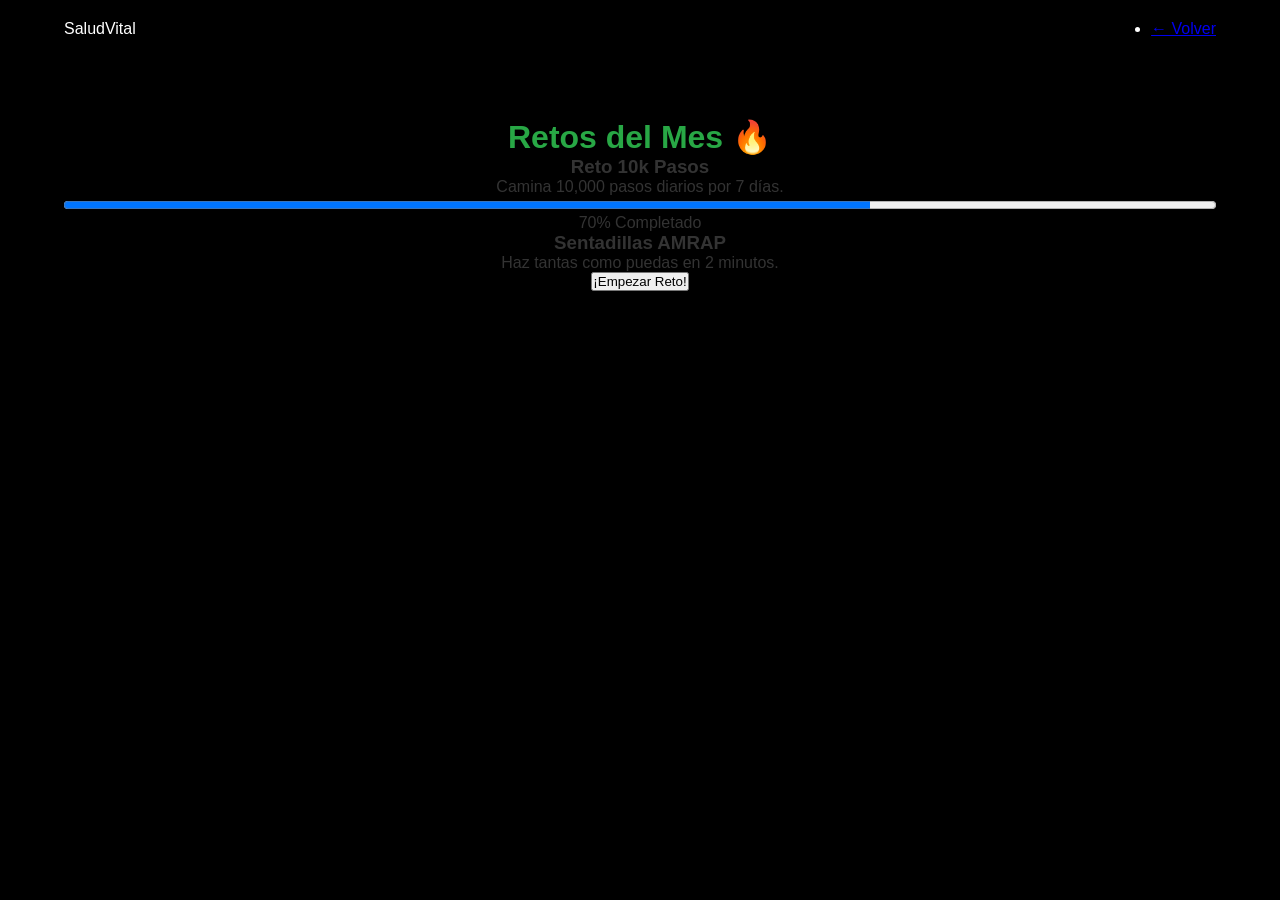
<file: desafios.html>
<!DOCTYPE html>
<html lang="es">
<head>
    <meta charset="UTF-8">
    <title>Desafíos Fitness - SaludVital</title>
    <link rel="stylesheet" href="assets/css/styles.css">
</head>
<body style="background: #000; color: white;">
    <nav class="navbar">
        <div class="logo">SaludVital</div>
        <ul><li><a href="index.html">← Volver</a></li></ul>
    </nav>
    <div class="content-section">
        <h1 style="color: #28a745;">Retos del Mes 🔥</h1>
        <div class="planes-container">
            <div class="plan-card" style="color: #333;">
                <h3>Reto 10k Pasos</h3>
                <p>Camina 10,000 pasos diarios por 7 días.</p>
                <progress value="70" max="100" style="width: 100%;"></progress>
                <p>70% Completado</p>
            </div>
            <div class="plan-card" style="color: #333;">
                <h3>Sentadillas AMRAP</h3>
                <p>Haz tantas como puedas en 2 minutos.</p>
                <button class="btn-comprar">¡Empezar Reto!</button>
            </div>
        </div>
    </div>
</body>
</html>
</file>
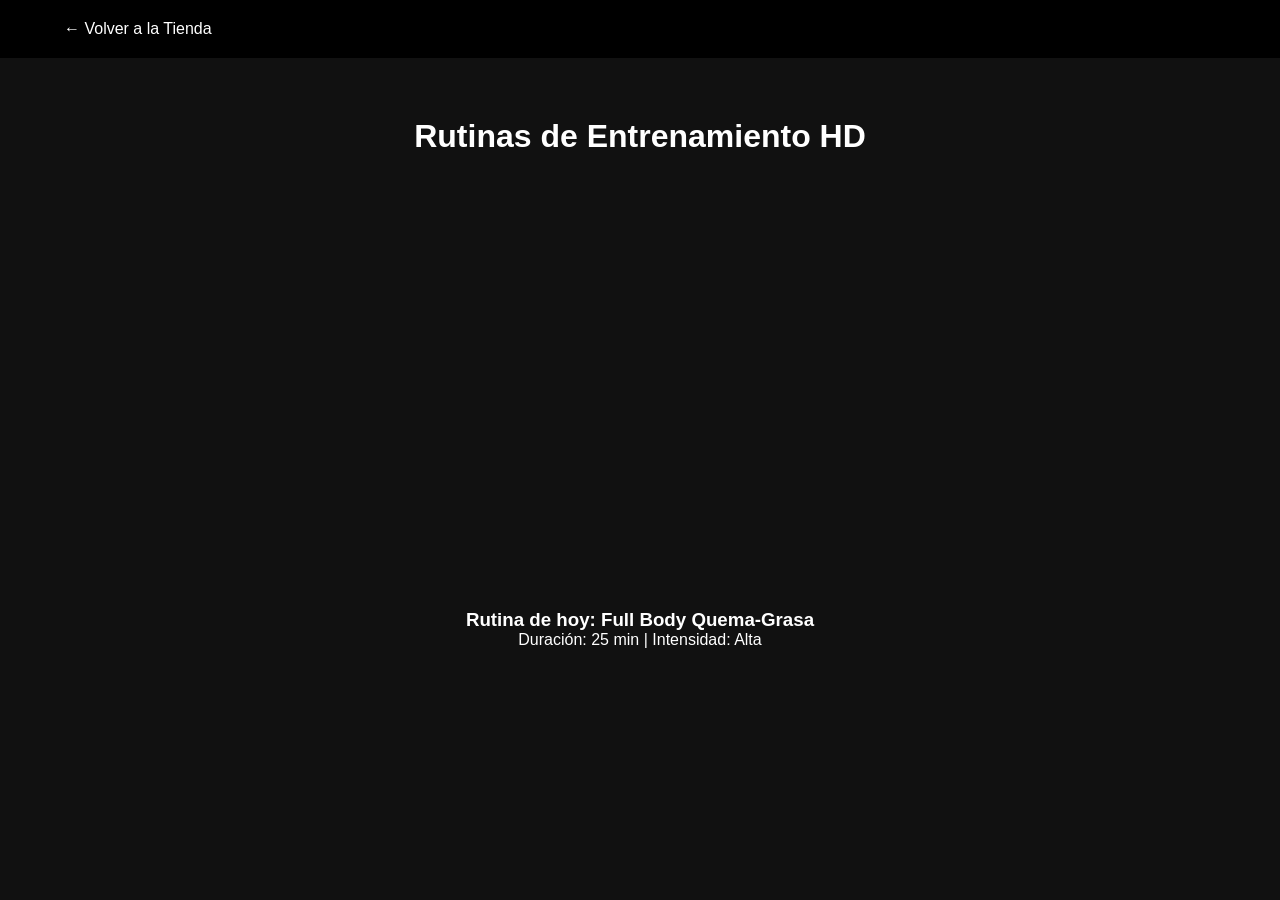
<file: entrenamiento.html>
<!DOCTYPE html>
<html lang="es">
<head>
    <meta charset="UTF-8">
    <title>Área de Entrenamiento - SaludVital</title>
    <link rel="stylesheet" href="assets/css/styles.css">
</head>
<body style="background:#111; color:white;">
    <nav class="navbar"><a href="index.html" style="color:white; text-decoration:none;">← Volver a la Tienda</a></nav>
    <div class="content-section">
        <h1>Rutinas de Entrenamiento HD</h1>
        <div class="video-container">
            <iframe width="100%" height="450" src="https://www.youtube.com/embed/ml6cT4AZdqI" frameborder="0" allowfullscreen></iframe>
        </div>
        <div class="info-extra">
            <h3>Rutina de hoy: Full Body Quema-Grasa</h3>
            <p>Duración: 25 min | Intensidad: Alta</p>
        </div>
    </div>
</body>
</html>
</file>
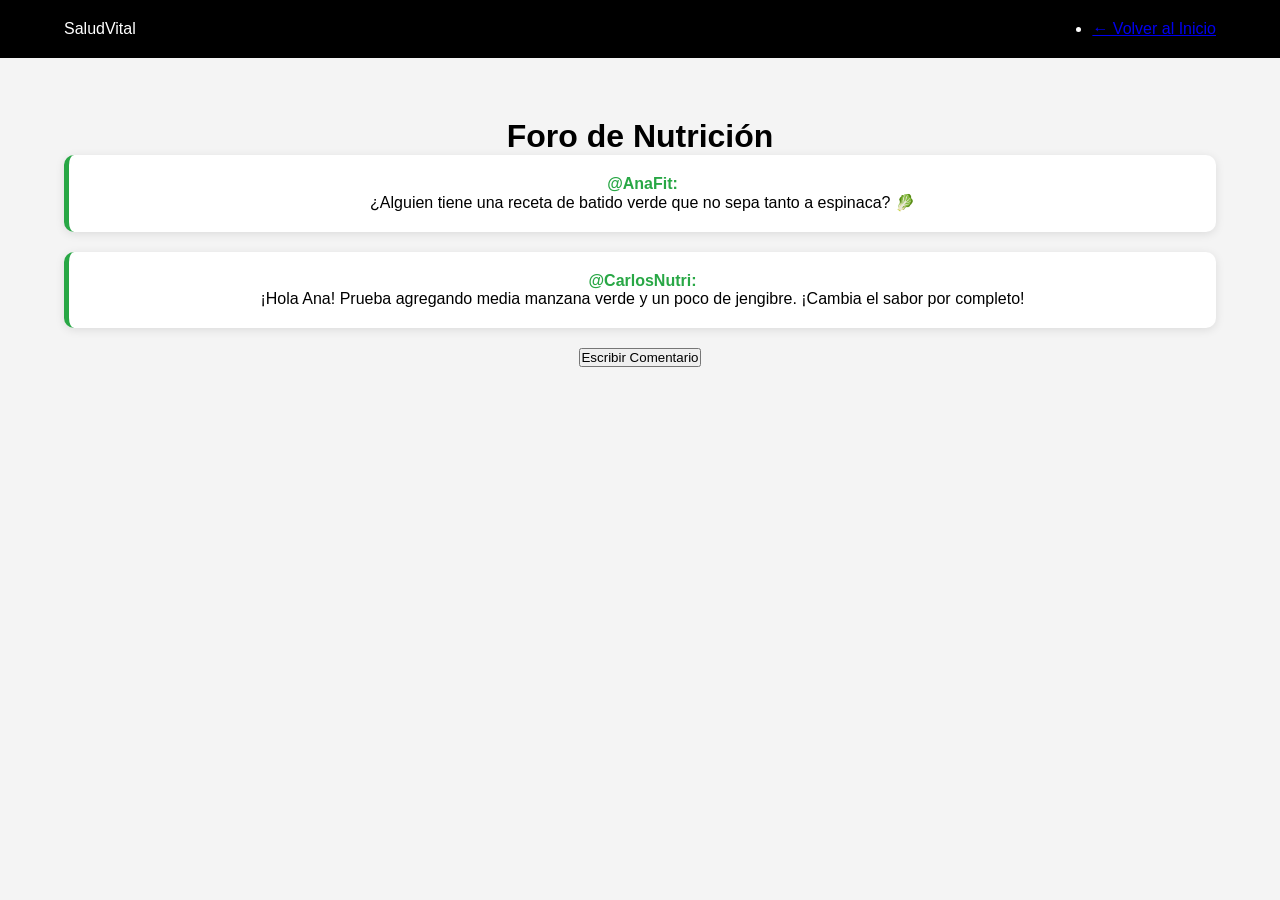
<file: foro-nutricion.html>
<!DOCTYPE html>
<html lang="es">
<head>
    <meta charset="UTF-8">
    <title>Foro de Nutrición - SaludVital</title>
    <link rel="stylesheet" href="assets/css/styles.css">
    <style>
        .post { background: white; padding: 20px; border-radius: 10px; margin-bottom: 20px; border-left: 5px solid #28a745; box-shadow: 0 2px 10px rgba(0,0,0,0.1); }
        .user { font-weight: bold; color: #28a745; }
    </style>
</head>
<body style="background: #f4f4f4;">
    <nav class="navbar">
        <div class="logo">SaludVital</div>
        <ul><li><a href="index.html">← Volver al Inicio</a></li></ul>
    </nav>
    <div class="content-section">
        <h1>Foro de Nutrición</h1>
        <div class="post">
            <p class="user">@AnaFit:</p>
            <p>¿Alguien tiene una receta de batido verde que no sepa tanto a espinaca? 🥬</p>
        </div>
        <div class="post">
            <p class="user">@CarlosNutri:</p>
            <p>¡Hola Ana! Prueba agregando media manzana verde y un poco de jengibre. ¡Cambia el sabor por completo!</p>
        </div>
        <button class="btn-main" onclick="alert('Funcionalidad de publicación próximamente disponible')">Escribir Comentario</button>
    </div>
</body>
</html>
</file>
<file: assets/css/styles.css>
:root { --green: #2ecc71; --black: #000; --white: #fff; --dark-gray: #1a1a1a; }
* { box-sizing: border-box; margin: 0; padding: 0; font-family: 'Inter', sans-serif; }
body { background: var(--white); color: var(--black); }

.navbar { background: var(--black); color: white; padding: 20px 5%; display: flex; justify-content: space-between; align-items: center; position: sticky; top: 0; z-index: 1000; }
.logo span { color: var(--green); }
.nav-links { display: flex; list-style: none; gap: 20px; }
.nav-links a { color: white; text-decoration: none; font-weight: bold; font-size: 0.8rem; }
.cart-trigger { color: var(--green); cursor: pointer; position: relative; font-size: 1.2rem; }

.content-section { padding: 60px 5%; text-align: center; }
.dark-bg { background: var(--black); color: white; }
.gray-bg { background: #f9f9f9; }
.section-title { font-size: 2rem; margin-bottom: 40px; font-weight: 900; }

/* Tienda */
.category-grid { display: grid; grid-template-columns: repeat(auto-fit, minmax(280px, 1fr)); gap: 20px; }
.cat-card { position: relative; height: 300px; border-radius: 15px; overflow: hidden; cursor: pointer; }
.cat-card img { width: 100%; height: 100%; object-fit: cover; transition: 0.4s; }
.cat-card:hover img { transform: scale(1.1); }
.cat-overlay { position: absolute; inset: 0; background: rgba(0,0,0,0.4); display: flex; align-items: center; justify-content: center; color: white; }

.product-viewer { margin-top: 30px; padding: 20px; background: white; border: 2px solid var(--green); border-radius: 15px; }
.product-grid { display: grid; grid-template-columns: repeat(auto-fit, minmax(180px, 1fr)); gap: 15px; }
.prod-card { border: 1px solid #eee; padding: 15px; border-radius: 10px; }
.prod-card img { width: 100%; height: 150px; object-fit: contain; }

/* Planes */
.planes-wrapper { display: flex; justify-content: center; gap: 20px; flex-wrap: wrap; }
.plan-item { background: white; padding: 30px; border-radius: 20px; width: 300px; border: 1px solid #eee; position: relative; text-align: left; }
.plan-item.featured { border: 2px solid var(--green); transform: scale(1.05); }
.plan-img { width: 100%; height: 180px; object-fit: cover; border-radius: 10px; margin-bottom: 15px; }
.plan-badge { position: absolute; top: 10px; left: 10px; background: var(--green); color: black; padding: 5px 10px; font-size: 0.7rem; font-weight: bold; border-radius: 5px; z-index: 10; }
.price { font-size: 2.5rem; font-weight: 900; margin: 15px 0; }
.plan-item ul { list-style: none; margin-bottom: 20px; font-size: 0.9rem; }

/* Muro */
.recipe-grid { display: grid; grid-template-columns: repeat(auto-fit, minmax(250px, 1fr)); gap: 20px; }
.recipe-card { background: var(--dark-gray); border-radius: 15px; overflow: hidden; text-align: left; }
.recipe-card img { width: 100%; height: 200px; object-fit: cover; }
.recipe-info { padding: 15px; }
.likes { color: var(--green); cursor: pointer; font-size: 0.9rem; }

/* Flotantes */
.float-group { position: fixed; bottom: 20px; right: 20px; display: flex; flex-direction: column; gap: 10px; }
.btn-float { width: 50px; height: 50px; border-radius: 50%; border: none; background: #333; color: white; font-size: 1.2rem; cursor: pointer; box-shadow: 0 4px 10px rgba(0,0,0,0.3); }
.wa { background: #25d366; display: flex; align-items: center; justify-content: center; text-decoration: none; }

/* Carrito */
.cart-sidebar { position: fixed; right: -400px; top: 0; width: 350px; height: 100vh; background: white; z-index: 2000; transition: 0.4s; box-shadow: -5px 0 15px rgba(0,0,0,0.1); display: flex; flex-direction: column; }
.cart-sidebar.active { right: 0; }
.cart-header { padding: 20px; background: black; color: white; display: flex; justify-content: space-between; }
.cart-body { flex: 1; padding: 20px; overflow-y: auto; }
.btn-checkout { background: var(--green); color: white; border: none; padding: 20px; width: 100%; cursor: pointer; font-weight: bold; }

/* Footer Estilo Pro */
.main-footer {
    background: #000;
    color: #fff;
    padding: 60px 5% 20px;
    border-top: 2px solid var(--green);
}
.footer-container {
    display: grid;
    grid-template-columns: repeat(auto-fit, minmax(250px, 1fr));
    gap: 40px;
    margin-bottom: 40px;
}
.footer-column h4 {
    color: var(--green);
    margin-bottom: 20px;
    font-size: 1.2rem;
    font-weight: 800;
}
.footer-logo { font-size: 1.5rem; }
.footer-logo span { color: #fff; background: var(--green); padding: 2px 5px; margin-left: 5px; border-radius: 3px; color: #000; }
.social-links { display: flex; gap: 15px; font-size: 1.5rem; }
.social-links a { color: #fff; transition: 0.3s; }
.social-links a:hover { color: var(--green); }
.footer-bottom {
    border-top: 1px solid #333;
    padding-top: 20px;
    text-align: center;
    font-size: 0.8rem;
    color: #888;
}

/* Ajustes de video-preview */
.video-container { position: relative; border-radius: 10px; overflow: hidden; }
.play-btn {
    position: absolute;
    top: 50%; left: 50%;
    transform: translate(-50%, -50%);
    background: rgba(46, 204, 113, 0.8);
    width: 60px; height: 60px;
    border-radius: 50%;
    display: flex; align-items: center; justify-content: center;
    color: white; font-size: 1.5rem;
}
</file>
